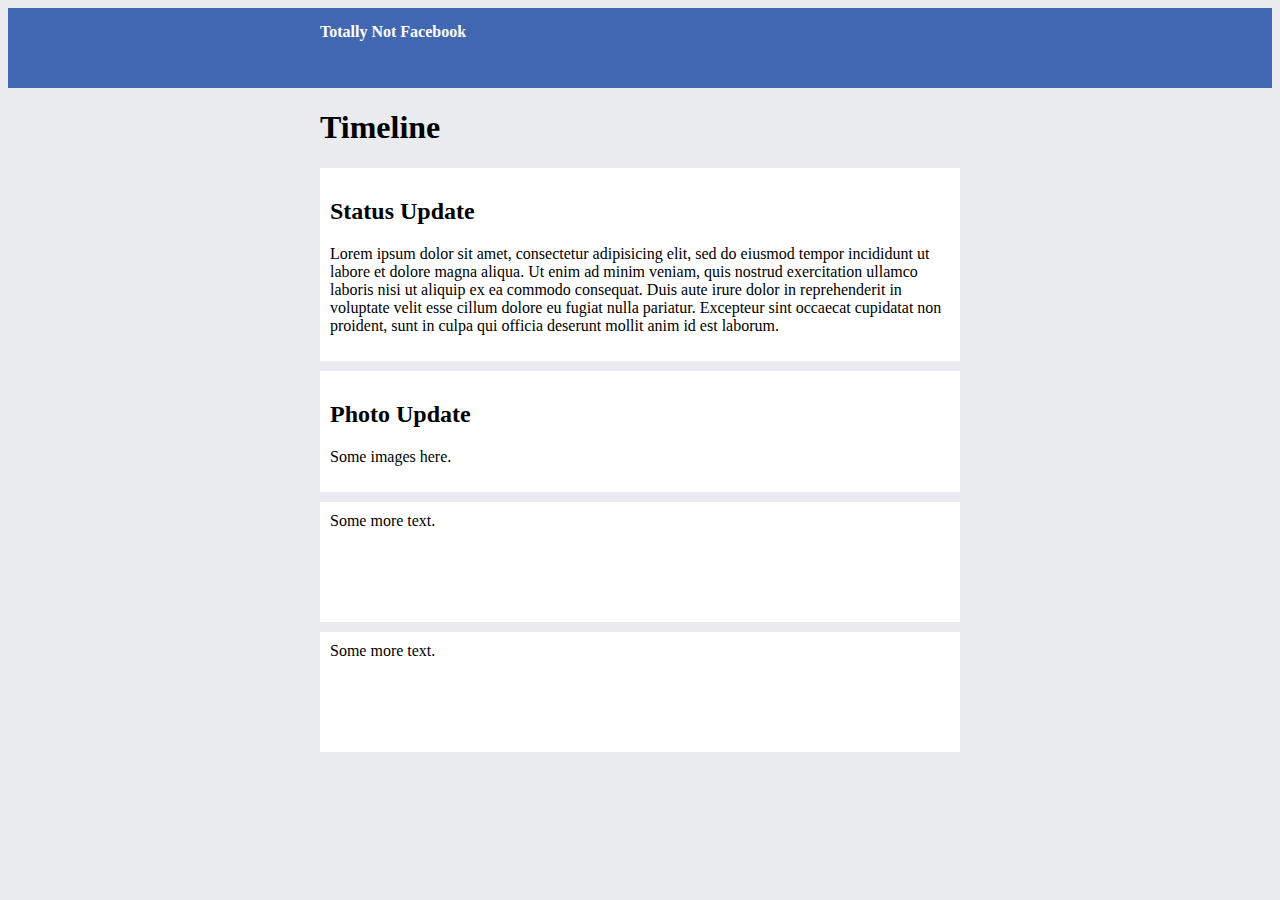
<file: index.html>
<!DOCTYPE html>
<html lang="en">
    <head>
        <meta charset="utf-8">
        <title>Charley's Awesome Changed Website</title>

        <style>
            body {
                background-color: #e9ebee;
            }

            #header {
                height: 50px;
                padding: 15px;
            }

            .container {
                margin: auto;
                width: 640px;
            }

            .card {
                background-color: white;
                min-height: 100px;
                margin-bottom: 10px;
                padding: 10px;
            }

            .blue {
                background-color: #4267b2;
            }

            .text-white {
                color: white;
            }
        </style>
    </head>
    <body>
        <div id="header" class="blue text-white">
            <div class="container">
            <strong>Totally Not Facebook</strong>
          </div>
        </div>
        <div class="container">
            <h1>Timeline</h1>

            <div class="card">
                <h2>Status Update</h2>
                <p>Lorem ipsum dolor sit amet, consectetur adipisicing elit, sed do eiusmod tempor incididunt ut labore et dolore magna aliqua. Ut enim ad minim veniam, quis nostrud exercitation ullamco laboris nisi ut aliquip ex ea commodo consequat. Duis aute irure dolor in reprehenderit in voluptate velit esse cillum dolore eu fugiat nulla pariatur. Excepteur sint occaecat cupidatat non proident, sunt in culpa qui officia deserunt mollit anim id est laborum.</p>
            </div>

            <div class="card">
                <h2>Photo Update</h2>
                <p>Some images here.</p>
            </div>

            <div class="card">
                Some more text.
            </div>

            <div class="card">
                Some more text.
            </div>
        </div>
    </body>
</html>
</file>
